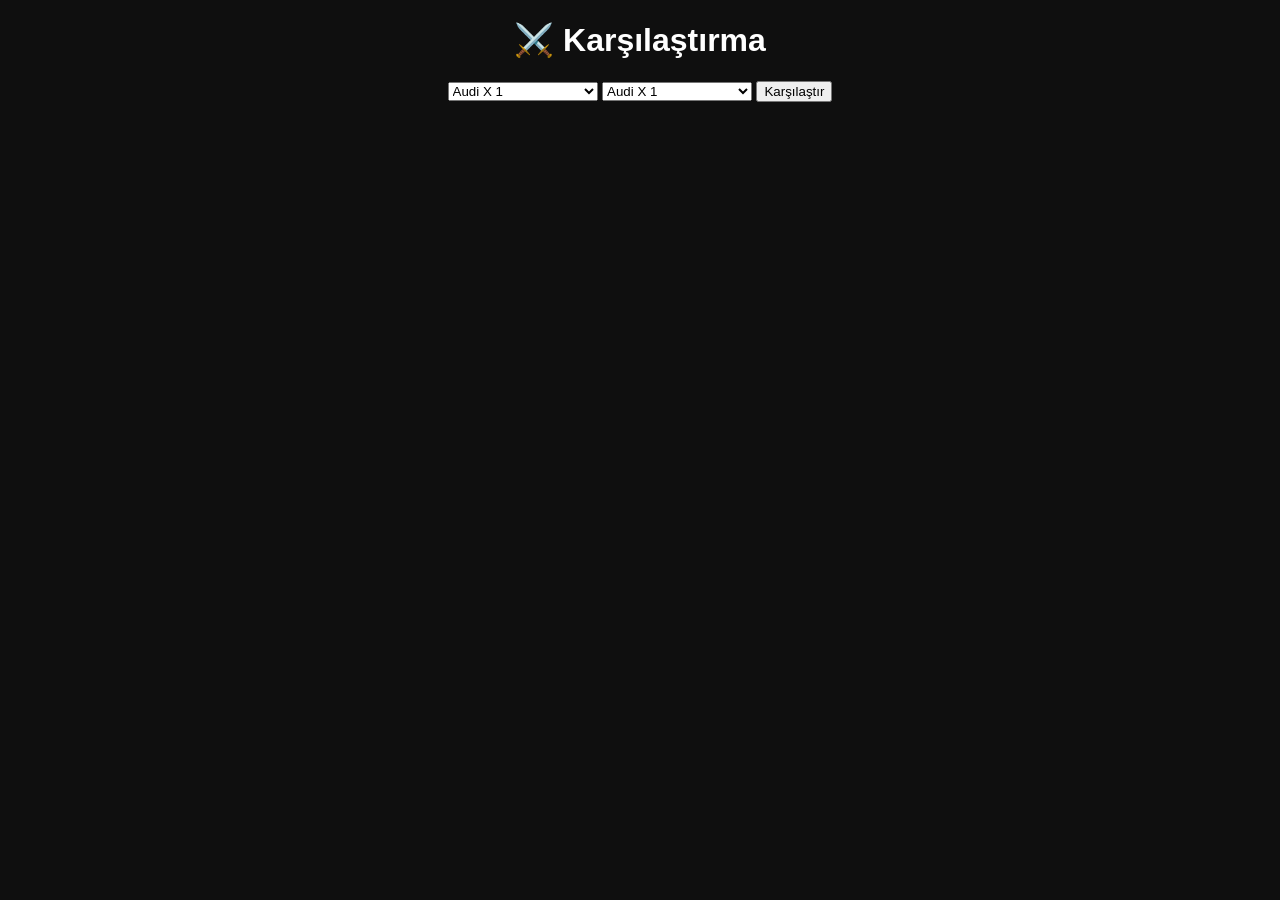
<file: compare.html>
<!DOCTYPE html>
<html lang="tr">
<head>
  <meta charset="UTF-8">
  <title>Karşılaştır</title>
  <link rel="stylesheet" href="style.css">
</head>
<body>

<h1>⚔️ Karşılaştırma</h1>

<select id="c1"></select>
<select id="c2"></select>

<button onclick="compare()">Karşılaştır</button>

<div id="result"></div>

<script src="data.js"></script>
<script src="compare.js"></script>

</body>
</html>
</file>
<file: style.css>
body {
  font-family: Arial;
  background: #0f0f0f;
  color: white;
  text-align: center;
}

input {
  padding: 10px;
  margin: 10px;
  width: 200px;
}

.card {
  background: #1e1e1e;
  margin: 10px;
  padding: 10px;
  border-radius: 10px;
}
</file>
